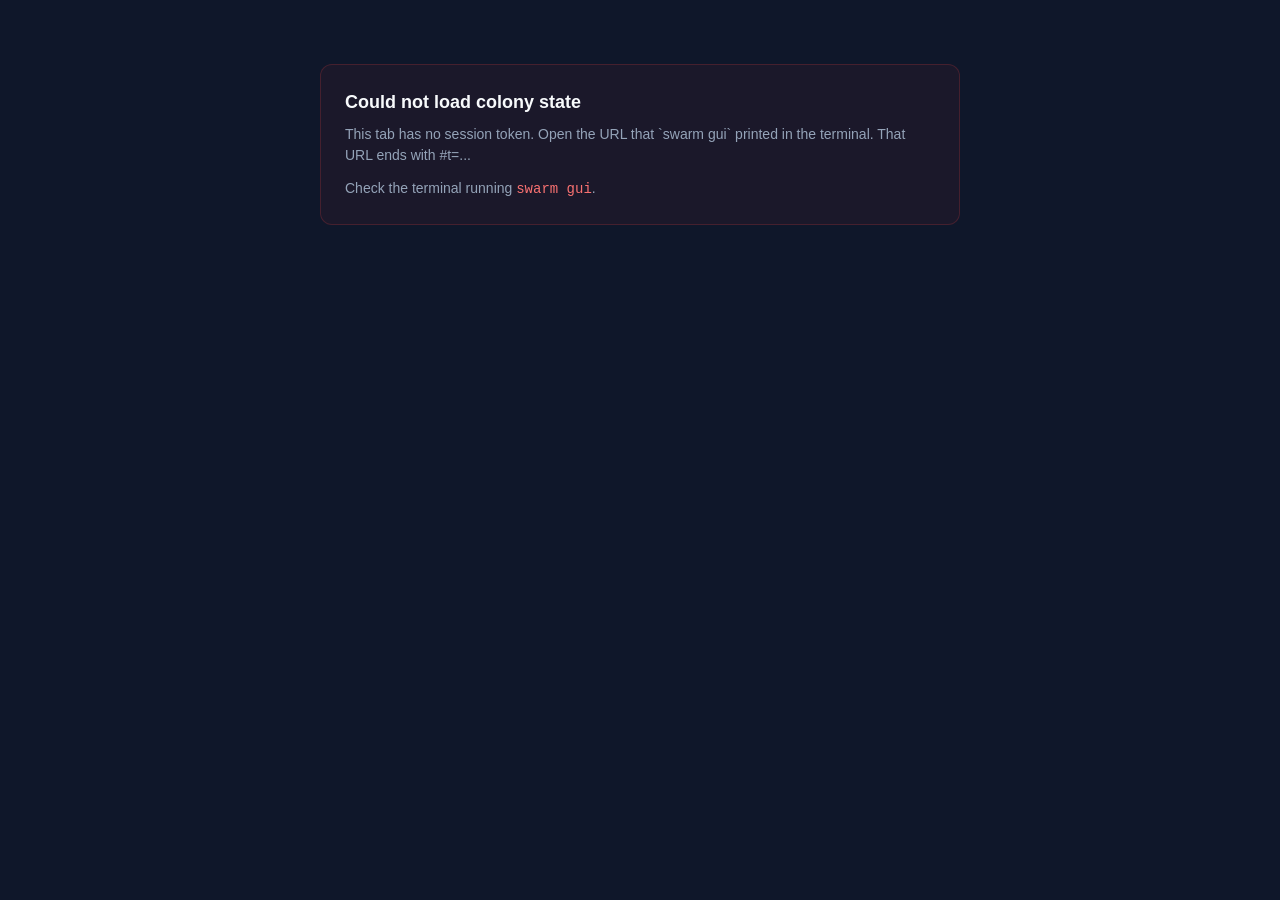
<file: src/dot_swarm/templates/gui.html>
<!DOCTYPE html>
<html lang="en">
<head>
<meta charset="UTF-8">
<meta name="viewport" content="width=device-width, initial-scale=1.0">
<title>dot_swarm Dashboard</title>
<!--
  Self-contained by design: no <script src>, no <link href>, no webfont.
  `swarm gui` is a local operator tool that must work on a plane, behind a
  corporate proxy, and inside an egress-blocked container. The previous
  version pulled React, ReactDOM, Babel-standalone and the Tailwind JIT from
  two CDNs and transpiled JSX in the browser on every load; offline that
  rendered a blank page. Everything below is plain DOM + hand-written CSS.
-->
<style>
:root {
  --bg:        #0f172a;
  --surface:   rgba(30, 41, 59, 0.5);
  --surface-2: rgba(30, 41, 59, 0.85);
  --border:    rgba(51, 65, 85, 0.6);
  --text:      #f8fafc;
  --dim:       #94a3b8;
  --dimmer:    #64748b;
  --dimmest:   #475569;
  --bright:    #cbd5e1;
  --blue:      #60a5fa;
  --blue-mid:  #3b82f6;
  --blue-deep: #2563eb;
  --font: -apple-system, BlinkMacSystemFont, "Segoe UI", Roboto, Helvetica, Arial, sans-serif;
  --mono: ui-monospace, SFMono-Regular, Menlo, Consolas, "Liberation Mono", monospace;
}
* { box-sizing: border-box; }
body {
  margin: 0;
  font-family: var(--font);
  background: var(--bg);
  color: var(--text);
  font-size: 15px;
  line-height: 1.5;
  -webkit-font-smoothing: antialiased;
}
.mono { font-family: var(--mono); }
.wrap { max-width: 80rem; margin: 0 auto; padding: 2rem 1.5rem; }
.wrap-narrow { max-width: 56rem; margin: 0 auto; }
.wrap-slim   { max-width: 40rem; margin: 0 auto; }

/* ---------- header ---------- */
header.top {
  display: flex; justify-content: space-between; align-items: flex-end;
  flex-wrap: wrap; gap: 1rem; margin-bottom: 3rem;
}
.brand { display: flex; align-items: center; gap: .75rem; margin-bottom: .5rem; }
.brand img { width: 2.5rem; height: 2.5rem; opacity: .8; }
.brand h1 { font-size: 1.875rem; font-weight: 700; letter-spacing: -.025em; margin: 0; }
.colony { color: var(--dim); font-size: .875rem; margin: 0; }
.tabs {
  display: flex; gap: .125rem; padding: .25rem;
  background: var(--surface); border: 1px solid var(--border); border-radius: .5rem;
}
.tabs button {
  padding: .375rem 1rem; border: 0; border-radius: .375rem; cursor: pointer;
  background: transparent; color: var(--dim);
  font: inherit; font-size: .875rem; font-weight: 500;
  transition: background .15s, color .15s;
}
.tabs button:hover { color: var(--bright); }
.tabs button[aria-selected="true"] {
  background: var(--blue-deep); color: #fff;
  box-shadow: 0 10px 15px -3px rgba(0, 0, 0, .3);
}

/* ---------- cards ---------- */
.card {
  background: var(--surface); border: 1px solid var(--border);
  border-radius: .75rem; overflow: hidden;
}
.card-hd {
  display: flex; justify-content: space-between; align-items: center; gap: 1rem;
  padding: 1rem; background: var(--surface-2); border-bottom: 1px solid var(--border);
}
.card-hd h2 { margin: 0; font-size: 1rem; font-weight: 600; }
.grid {
  display: grid; gap: 1.5rem;
  grid-template-columns: repeat(auto-fill, minmax(20rem, 1fr));
}
.div-card { cursor: pointer; transition: border-color .15s; }
.div-card:hover, .div-card:focus-visible { border-color: rgba(59, 130, 246, .5); outline: none; }
.div-card .body { padding: 1.25rem; }
.div-card h3 {
  margin: 0; font-size: 1.125rem; font-weight: 600;
  display: flex; align-items: center; gap: .5rem;
}
.div-card .row1 {
  display: flex; justify-content: space-between; align-items: flex-start;
  gap: .5rem; margin-bottom: 1rem;
}
.focus-line {
  color: var(--dim); font-size: .875rem; margin: 0 0 1rem;
  min-height: 2.5rem;
  display: -webkit-box; -webkit-line-clamp: 2; -webkit-box-orient: vertical; overflow: hidden;
}
.meta-row {
  display: flex; justify-content: space-between; align-items: center;
  font-size: .75rem; color: var(--dimmer);
}

/* ---------- badges ---------- */
.badge {
  display: inline-block; padding: .125rem .5rem; border-radius: .25rem;
  border: 1px solid; font-size: .75rem; font-weight: 500; white-space: nowrap;
}
.badge.blue   { background: rgba(59,130,246,.1);  color: var(--blue);  border-color: rgba(59,130,246,.2); }
.badge.green  { background: rgba(34,197,94,.1);   color: #4ade80;      border-color: rgba(34,197,94,.2); }
.badge.yellow { background: rgba(234,179,8,.1);   color: #facc15;      border-color: rgba(234,179,8,.2); }
.badge.red    { background: rgba(239,68,68,.1);   color: #f87171;      border-color: rgba(239,68,68,.2); }
.badge.purple { background: rgba(168,85,247,.1);  color: #c084fc;      border-color: rgba(168,85,247,.2); }
.badge.gray   { background: rgba(100,116,139,.1); color: var(--dim);   border-color: rgba(100,116,139,.2); }

/* ---------- item rows ---------- */
.item {
  display: flex; justify-content: space-between; align-items: center;
  gap: .5rem 1rem; flex-wrap: wrap;
  padding: .75rem; border-bottom: 1px solid rgba(51,65,85,.3);
}
.item:last-child { border-bottom: 0; }
.item:hover { background: rgba(51,65,85,.2); }
/* flex-basis 18rem: below that the controls drop to their own line rather
   than squeezing the description into a two-word column */
.item .left { display: flex; align-items: baseline; gap: .75rem; min-width: 0; flex: 1 1 18rem; }
.item .id { font-family: var(--mono); font-size: .75rem; color: var(--dim); width: 5rem; flex: none; }
.item .desc { font-size: .875rem; overflow-wrap: anywhere; }
.item .right {
  display: flex; align-items: center; gap: .5rem;
  flex: 0 0 auto; margin-left: auto; flex-wrap: wrap; justify-content: flex-end;
}
.empty { padding: 2rem; text-align: center; color: var(--dimmer); font-size: .875rem; }

/* ---------- trail ---------- */
.commit { display: flex; gap: 1rem; }
.rail { display: flex; flex-direction: column; align-items: center; flex: none; }
.dot {
  width: .75rem; height: .75rem; border-radius: 999px; margin-top: .375rem;
  background: var(--blue-mid); box-shadow: 0 0 8px rgba(59,130,246,.5);
}
.rail .line { width: 2px; flex-grow: 1; background: #334155; margin: .25rem 0; }
.commit .body { padding-bottom: 1.5rem; min-width: 0; }
.commit .meta {
  display: flex; align-items: center; gap: .5rem; flex-wrap: wrap;
  font-size: .75rem; color: var(--dimmer); margin-bottom: .25rem;
}
.commit .meta .who { font-weight: 600; color: var(--bright); }
.commit .msg {
  font-size: .875rem; color: var(--bright); background: rgba(30,41,59,.3);
  padding: .75rem; border-radius: .5rem; border: 1px solid var(--border);
  white-space: pre-wrap; overflow-wrap: anywhere;
}

/* ---------- detail ---------- */
.back {
  background: none; border: 0; padding: 0; cursor: pointer;
  color: var(--blue); font: inherit; font-size: .875rem; margin-bottom: 1rem;
}
.back:hover { color: #93c5fd; }
.detail-hd {
  display: flex; justify-content: space-between; align-items: flex-start;
  gap: 1rem; flex-wrap: wrap; margin-bottom: 2rem;
}
.detail-hd h2 { margin: 0 0 .5rem; font-size: 1.875rem; font-weight: 700; }
.detail-hd .path { color: var(--dim); font-family: var(--mono); font-size: .75rem; margin: 0; }
.cols { display: grid; grid-template-columns: 2fr 1fr; gap: 2rem; align-items: start; }
@media (max-width: 60rem) { .cols { grid-template-columns: 1fr; } }
section { margin-bottom: 2rem; }
section > h3 {
  font-size: .8125rem; font-weight: 600; color: var(--dimmer);
  text-transform: uppercase; letter-spacing: .05em; margin: 0 0 1rem;
}
.focus-box {
  background: rgba(59,130,246,.05); border: 1px solid rgba(59,130,246,.2);
  padding: 1.5rem; border-radius: .75rem; font-size: 1.125rem;
  color: #dbeafe; font-style: italic;
}

/* ---------- write controls ---------- */
.actions { display: flex; gap: .375rem; flex: none; }
.act {
  padding: .1875rem .5rem; border-radius: .25rem; cursor: pointer;
  border: 1px solid var(--border); background: rgba(51,65,85,.4);
  color: var(--dim); font: inherit; font-size: .75rem; font-weight: 500;
  transition: color .15s, border-color .15s, background .15s;
}
.act:hover:not(:disabled) { color: var(--text); border-color: var(--dimmest); background: rgba(51,65,85,.8); }
.act:disabled { opacity: .45; cursor: progress; }
.act.danger:hover:not(:disabled) { color: #f87171; border-color: rgba(239,68,68,.4); }
.act.go:hover:not(:disabled)     { color: #4ade80; border-color: rgba(34,197,94,.4); }

.add-form { display: grid; grid-template-columns: 1fr auto auto; gap: .5rem; padding: 1rem; }
@media (max-width: 44rem) { .add-form { grid-template-columns: 1fr; } }
.add-form input, .add-form select {
  padding: .5rem .625rem; border-radius: .375rem;
  border: 1px solid var(--border); background: rgba(15,23,42,.6);
  color: var(--text); font: inherit; font-size: .875rem;
}
.add-form input::placeholder { color: var(--dimmest); }
.add-form input:focus, .add-form select:focus {
  outline: none; border-color: var(--blue-mid);
  box-shadow: 0 0 0 3px rgba(59,130,246,.15);
}
.add-form button {
  padding: .5rem 1rem; border-radius: .375rem; border: 0; cursor: pointer;
  background: var(--blue-deep); color: #fff; font: inherit; font-size: .875rem; font-weight: 500;
}
.add-form button:hover:not(:disabled) { background: var(--blue-mid); }
.add-form button:disabled { opacity: .5; cursor: progress; }

.toast {
  position: fixed; left: 50%; bottom: 1.5rem; transform: translateX(-50%);
  max-width: min(90vw, 34rem); padding: .75rem 1.25rem; border-radius: .5rem;
  font-size: .875rem; box-shadow: 0 20px 25px -5px rgba(0,0,0,.5); z-index: 50;
}
.toast.ok  { background: #14532d; border: 1px solid rgba(34,197,94,.4);  color: #dcfce7; }
.toast.bad { background: #4c1d1d; border: 1px solid rgba(239,68,68,.4);  color: #fee2e2; }
.readonly-note {
  padding: .75rem 1rem; font-size: .8125rem; color: var(--dimmer);
  border-bottom: 1px solid var(--border);
}

/* ---------- states ---------- */
.center { display: flex; height: 100vh; align-items: center; justify-content: center; }
.spinner {
  width: 3rem; height: 3rem; border-radius: 999px;
  border: 2px solid transparent; border-top-color: var(--blue-mid); border-bottom-color: var(--blue-mid);
  animation: spin 1s linear infinite;
}
@keyframes spin { to { transform: rotate(360deg); } }
@media (prefers-reduced-motion: reduce) { .spinner { animation-duration: 3s; } }
.error-box {
  max-width: 40rem; margin: 4rem auto; padding: 1.5rem;
  background: rgba(239,68,68,.05); border: 1px solid rgba(239,68,68,.2); border-radius: .75rem;
}
.error-box h2 { margin: 0 0 .5rem; font-size: 1.125rem; }
.error-box p  { margin: 0; color: var(--dim); font-size: .875rem; }
.error-box code { font-family: var(--mono); color: #f87171; }
</style>
</head>
<body>
<div id="root"><div class="center"><div class="spinner"></div></div></div>

<script>
"use strict";

// Injected by the `swarm gui` command at serve time. Neither value is a
// secret, so both can sit in the page body.
const READ_ONLY = "__SWARM_READ_ONLY__" === "true";
const AGENT_ID = "__SWARM_AGENT_ID__";
const CAN_WRITE = !READ_ONLY;

// The session token is NOT in the page. GET / cannot be authenticated, so a
// token in the page body goes to every local client that asks. `swarm gui`
// prints a URL that carries the token in the fragment: /#t=TOKEN. A browser
// never sends a fragment to a server. This page reads the token once, keeps
// the token in sessionStorage for this tab only, then clears the address bar
// so the token stays out of history, bookmarks and screenshots.
const TOKEN_KEY = "dot_swarm.gui.token";
const TOKEN_HELP =
  "This tab has no session token. Open the URL that `swarm gui` printed in "
  + "the terminal. That URL ends with #t=...";

function readSessionToken() {
  const hash = String(location.hash || "").replace(/^#/, "");
  const match = /(?:^|&)t=([^&]*)/.exec(hash);
  if (match) {
    const fromUrl = decodeURIComponent(match[1]);
    try { sessionStorage.setItem(TOKEN_KEY, fromUrl); } catch (e) { /* storage blocked */ }
    history.replaceState(null, "", location.pathname + location.search);
    return fromUrl;
  }
  try { return sessionStorage.getItem(TOKEN_KEY) || ""; } catch (e) { return ""; }
}

let TOKEN = readSessionToken();

function forgetSessionToken() {
  TOKEN = "";
  try { sessionStorage.removeItem(TOKEN_KEY); } catch (e) { /* storage blocked */ }
}

// --- tiny DOM helper: the whole "framework" -------------------------------
// All text goes through createTextNode, so queue/state content is never
// parsed as markup.
function el(tag, attrs, ...kids) {
  const n = document.createElement(tag);
  for (const k in (attrs || {})) {
    const v = attrs[k];
    if (v === null || v === undefined || v === false) continue;
    if (k === "class") n.className = v;
    else if (k.slice(0, 2) === "on") n.addEventListener(k.slice(2).toLowerCase(), v);
    else n.setAttribute(k, v === true ? "" : v);
  }
  for (const c of kids.flat(Infinity)) {
    if (c === null || c === undefined || c === false || c === "") continue;
    n.appendChild(c instanceof Node ? c : document.createTextNode(String(c)));
  }
  return n;
}

const PRIORITY_COLOR = { critical: "red", high: "yellow", medium: "blue", low: "gray" };
const PRIORITY_ORDER = { critical: 0, high: 1, medium: 2, low: 3 };

function shortTime(s) {
  if (!s) return "";
  return String(s).split(" by ")[0].replace("T", " ").slice(0, 16);
}

// --- state ---------------------------------------------------------------
const state = { data: null, error: null, tab: "overview", selected: null, busy: null };

function setState(patch) {
  Object.assign(state, patch);
  render();
}

// --- writes --------------------------------------------------------------
let toastTimer = null;

function toast(message, ok) {
  const existing = document.querySelector(".toast");
  if (existing) existing.remove();
  if (toastTimer) clearTimeout(toastTimer);
  const t = el("div", { class: "toast " + (ok ? "ok" : "bad"), role: "status" }, message);
  document.body.appendChild(t);
  toastTimer = setTimeout(() => t.remove(), ok ? 3500 : 8000);
}

async function post(action, payload) {
  const res = await fetch("/api/item/" + action, {
    method: "POST",
    headers: { "Content-Type": "application/json", "X-Swarm-Token": TOKEN },
    body: JSON.stringify(payload)
  });
  if (res.status === 401) {
    forgetSessionToken();
    throw new Error(TOKEN_HELP);
  }
  let out;
  try { out = await res.json(); }
  catch (e) { throw new Error("HTTP " + res.status + " " + res.statusText); }
  if (!res.ok || !out.ok) throw new Error(out.error || ("HTTP " + res.status));
  return out;
}

/** GET an API route with the session token attached. */
async function apiGet(path) {
  const res = await fetch(path, { headers: { "X-Swarm-Token": TOKEN } });
  if (res.status === 401) {
    forgetSessionToken();
    throw new Error(TOKEN_HELP);
  }
  if (!res.ok) throw new Error("HTTP " + res.status + " " + res.statusText);
  return res.json();
}

async function reloadState() {
  const data = await apiGet("/api/state.json");
  // keep the open detail view pointed at the same division
  let selected = null;
  if (state.selected) {
    selected = data.divisions.find(d => d.path === state.selected.path) || null;
  }
  setState({ data: data, selected: selected, busy: null });
  return data;
}

/** Run a write, then refresh from disk. `key` marks which control is busy. */
async function act(key, action, payload, successPrefix) {
  if (state.busy) return;
  setState({ busy: key });
  try {
    const out = await post(action, payload);
    await reloadState();
    toast((successPrefix ? successPrefix + " " : "") + out.message, true);
  } catch (e) {
    setState({ busy: null });
    toast(String(e.message || e), false);
  }
}

// --- components ----------------------------------------------------------
function Badge(text, color) {
  return el("span", { class: "badge " + (color || "blue") }, text);
}

function DivisionCard(div) {
  const active = (div.queue && div.queue.active || []).length;
  const pending = (div.queue && div.queue.pending || []).length;
  const st = div.state || {};
  const open = () => setState({ selected: div, tab: "detail" });

  if (div.error) {
    return el("div", { class: "card" },
      el("div", { class: "body", style: "padding:1.25rem" },
        el("div", { class: "row1" },
          el("h3", null, div.name),
          Badge("unreadable", "red")),
        el("p", { class: "focus-line" }, div.error)));
  }

  return el("div", {
      class: "card div-card", role: "button", tabindex: "0",
      "aria-label": "Open division " + div.name,
      onclick: open,
      onkeydown: (e) => { if (e.key === "Enter" || e.key === " ") { e.preventDefault(); open(); } }
    },
    el("div", { class: "body" },
      el("div", { class: "row1" },
        el("h3", null, div.is_org ? el("span", { title: "Organization level" }, "★") : null, div.name),
        Badge(active + " active", active > 0 ? "green" : "gray")),
      el("p", { class: "focus-line" }, st["Current focus"] || "(no focus set)"),
      el("div", { class: "meta-row" },
        el("span", { class: "mono" }, shortTime(st["Last touched"] || "unknown")),
        el("span", null, pending + " pending"))));
}

const STATE_COLOR = {
  OPEN: "gray", CLAIMED: "blue", PARTIAL: "blue", COMPETING: "yellow",
  REVIEW: "yellow", BLOCKED: "red", DONE: "green", CANCELLED: "gray"
};

/** Which write actions make sense for an item in this state. */
function actionsFor(item, division) {
  const st = item.state;
  const key = division.path + "/" + item.id;
  const busy = state.busy === key;
  const base = { division_path: division.path, item_id: item.id };
  const out = [];

  if (st === "OPEN" || st === "BLOCKED") {
    out.push(["Claim", "go", () => act(key, "claim", base, "")]);
  }
  if (st === "CLAIMED" || st === "PARTIAL" || st === "COMPETING" || st === "REVIEW") {
    out.push(["Done", "go", () => act(key, "done", base, "")]);
  }
  if (st !== "DONE" && st !== "BLOCKED" && st !== "CANCELLED") {
    out.push(["Block", "danger", () => {
      const reason = prompt("Why is " + item.id + " blocked?");
      if (reason && reason.trim()) act(key, "block", { ...base, reason: reason.trim() }, "");
    }]);
  }
  out.push(["Comment", "", () => {
    const body = prompt("Comment on " + item.id + " (as " + AGENT_ID + "):");
    if (body && body.trim()) act(key, "comment", { ...base, body: body.trim() }, "");
  }]);

  return el("div", { class: "actions" },
    out.map(([label, cls, onclick]) =>
      el("button", {
        class: "act " + cls,
        disabled: busy || state.busy !== null,
        title: label + " " + item.id,
        onclick: onclick
      }, label)));
}

function ItemRow(item, division, showDivisionName) {
  return el("div", { class: "item" },
    el("div", { class: "left" },
      el("span", { class: "id" }, item.id),
      el("span", { class: "desc" }, item.description)),
    el("div", { class: "right" },
      showDivisionName && division ? Badge(division.name, "purple") : null,
      item.state && item.state !== "OPEN"
        ? Badge(item.state.toLowerCase(), STATE_COLOR[item.state] || "gray") : null,
      Badge(item.priority, PRIORITY_COLOR[item.priority] || "gray"),
      CAN_WRITE && division ? actionsFor(item, division) : null));
}

function TrailHistory(history) {
  if (!history || !history.length) {
    return el("p", { class: "empty" }, "No history found");
  }
  return el("div", null, history.map((c, i) =>
    el("div", { class: "commit" },
      el("div", { class: "rail" },
        el("div", { class: "dot" }),
        i !== history.length - 1 ? el("div", { class: "line" }) : null),
      el("div", { class: "body" },
        el("div", { class: "meta" },
          el("span", { class: "who" }, c.author),
          el("span", null, "•"),
          el("span", { class: "mono" }, String(c.timestamp || "").replace("T", " ").slice(0, 16)),
          el("span", null, "•"),
          el("span", { class: "mono", style: "color:var(--dimmest)" }, String(c.sha || "").slice(0, 7))),
        el("div", { class: "msg" }, c.message)))));
}

// --- views ---------------------------------------------------------------
function Overview(data) {
  return el("div", { class: "grid" }, data.divisions.map(DivisionCard));
}

function Items(data) {
  const items = [];
  data.divisions.forEach(div => {
    if (!div.queue) return;
    div.queue.active.forEach(i => items.push([i, div]));
    div.queue.pending.forEach(i => items.push([i, div]));
  });
  items.sort((a, b) =>
    (PRIORITY_ORDER[a[0].priority] ?? 9) - (PRIORITY_ORDER[b[0].priority] ?? 9));

  return el("div", { class: "wrap-narrow" },
    el("div", { class: "card" },
      el("div", { class: "card-hd" },
        el("h2", null, "Global Priority Queue"),
        el("span", { style: "font-size:.75rem;color:var(--dimmer)" }, items.length + " items total")),
      items.length
        ? el("div", null, items.map(([i, div]) => ItemRow(i, div, true)))
        : el("div", { class: "empty" }, "No open items")));
}

function History(data) {
  const all = [];
  data.divisions.forEach(div => (div.history || []).forEach(c => all.push(c)));
  all.sort((a, b) => new Date(b.timestamp) - new Date(a.timestamp));
  return el("div", { class: "wrap-slim", style: "padding-top:1rem" }, TrailHistory(all.slice(0, 30)));
}

function AddItemForm(div) {
  if (!CAN_WRITE) {
    return el("div", { class: "card" },
      el("div", { class: "readonly-note" },
        "Read-only session. Restart without --read-only to add or change items."));
  }
  const key = div.path + "/+add";
  const desc = el("input", {
    type: "text", placeholder: "What needs doing?", "aria-label": "Item description",
    maxlength: "500", disabled: state.busy !== null
  });
  const priority = el("select", { "aria-label": "Priority", disabled: state.busy !== null },
    ["medium", "critical", "high", "low"].map(v => el("option", { value: v }, v)));
  const submit = () => {
    const description = desc.value.trim();
    if (!description) { desc.focus(); return; }
    act(key, "add", {
      division_path: div.path,
      description: description,
      priority: priority.value
    }, "");
  };
  const form = el("form", { class: "add-form", onsubmit: (e) => { e.preventDefault(); submit(); } },
    desc, priority,
    el("button", { type: "submit", disabled: state.busy !== null },
      state.busy === key ? "Adding…" : "Add item"));

  return el("div", { class: "card" }, form);
}

function Detail(div) {
  const q = div.queue || { active: [], pending: [] };
  const listOr = (items, emptyText) =>
    el("div", { class: "card" },
      items.length ? items.map(i => ItemRow(i, div, false)) : el("div", { class: "empty" }, emptyText));

  return el("div", { class: "wrap-narrow" },
    el("button", { class: "back", onclick: () => setState({ tab: "overview" }) }, "← Back to overview"),
    el("div", { class: "detail-hd" },
      el("div", null,
        el("h2", null, div.name),
        el("p", { class: "path" }, div.path)),
      Badge(div.is_org ? "Organization" : "Division", div.is_org ? "purple" : "blue")),
    el("div", { class: "cols" },
      el("div", null,
        el("section", null,
          el("h3", null, "Current focus"),
          el("div", { class: "focus-box" },
            "“" + ((div.state && div.state["Current focus"]) || "No focus set") + "”")),
        el("section", null,
          el("h3", null, "Add to this queue"),
          AddItemForm(div)),
        el("section", null, el("h3", null, "Active items"), listOr(q.active, "No active items")),
        el("section", null, el("h3", null, "Pending queue"), listOr(q.pending, "Queue empty"))),
      el("div", null,
        el("section", null,
          el("h3", null, "Pheromone trail"),
          TrailHistory((div.history || []).slice(0, 10))))));
}

// --- shell ---------------------------------------------------------------
const TABS = ["overview", "items", "history"];

// A colony without a logo.png 404s on every render otherwise — remember the
// miss and stop asking.
let logoMissing = false;

function Header(data) {
  let logo = null;
  if (!logoMissing) {
    logo = el("img", { src: "/logo.png", alt: "" });
    logo.addEventListener("error", () => { logoMissing = true; logo.style.display = "none"; });
  }

  return el("header", { class: "top" },
    el("div", null,
      el("div", { class: "brand" }, logo, el("h1", null, "dot_swarm")),
      el("p", { class: "colony mono" },
        "Colony: " + String(data.root || "").split("/").pop()
        + (CAN_WRITE ? "  ·  writing as " + AGENT_ID : "  ·  read-only"))),
    el("div", { class: "tabs", role: "tablist" },
      TABS.map(t => el("button", {
        role: "tab",
        "aria-selected": String(state.tab === t),
        onclick: () => setState({ tab: t })
      }, t.charAt(0).toUpperCase() + t.slice(1)))));
}

function render() {
  const root = document.getElementById("root");
  root.textContent = "";

  if (state.error) {
    root.appendChild(el("div", { class: "error-box" },
      el("h2", null, "Could not load colony state"),
      el("p", null, state.error),
      el("p", { style: "margin-top:.75rem" },
        "Check the terminal running ", el("code", null, "swarm gui"), ".")));
    return;
  }
  if (!state.data) {
    root.appendChild(el("div", { class: "center" }, el("div", { class: "spinner" })));
    return;
  }

  const data = state.data;
  const view =
    state.tab === "items"   ? Items(data)   :
    state.tab === "history" ? History(data) :
    state.tab === "detail" && state.selected ? Detail(state.selected) :
    Overview(data);

  root.appendChild(el("div", { class: "wrap" }, Header(data), view));
}

// --- boot ----------------------------------------------------------------
if (!TOKEN) {
  setState({ error: TOKEN_HELP });
} else {
  apiGet("/api/state.json")
    .then(data => setState({ data: data }))
    .catch(e => setState({ error: String(e.message || e) }));
}
</script>
</body>
</html>
</file>
